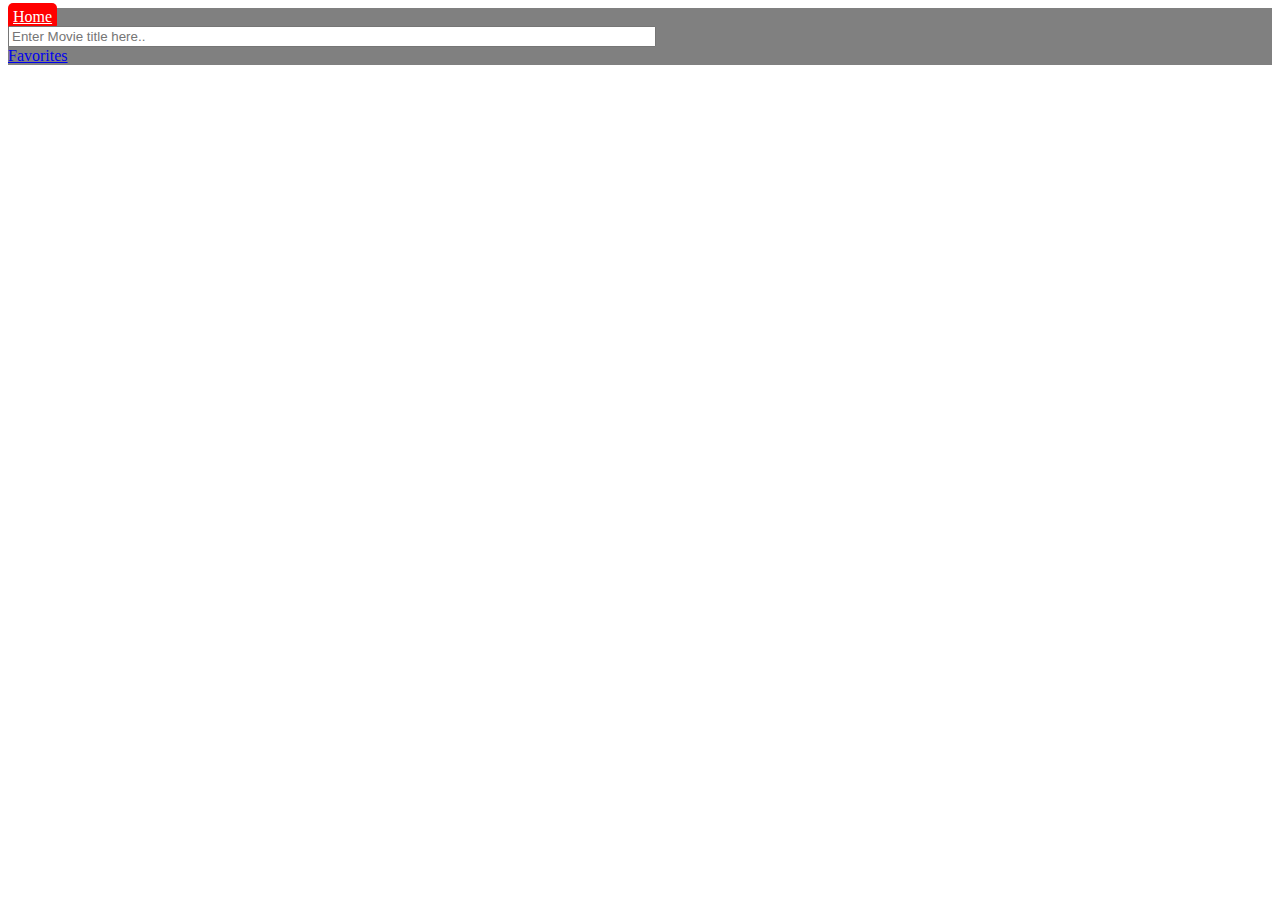
<file: index.html>
<!DOCTYPE html>
<html lang="en">

<head>
    <meta charset="UTF-8" />
    <meta http-equiv="X-UA-Compatible" content="IE=edge" />
    <meta name="viewport" content="width=device-width, initial-scale=1.0" />
    <link rel="stylesheet" href="style.css" type="text/css" />
    <title>Mini IMDB</title>
    <!-- bootstap cdn -->
    <link href="https://cdn.jsdelivr.net/npm/bootstrap@5.1.0/dist/css/bootstrap.min.css" rel="stylesheet"
        integrity="sha384-KyZXEAg3QhqLMpG8r+8fhAXLRk2vvoC2f3B09zVXn8CA5QIVfZOJ3BCsw2P0p/We" crossorigin="anonymous" />
    <!-- fontawesome cdn -->
    <link rel="stylesheet" href="https://cdnjs.cloudflare.com/ajax/libs/font-awesome/5.15.4/css/all.min.css"
        integrity="sha512-1ycn6IcaQQ40/MKBW2W4Rhis/DbILU74C1vSrLJxCq57o941Ym01SwNsOMqvEBFlcgUa6xLiPY/NS5R+E6ztJQ=="
        crossorigin="anonymous" referrerpolicy="no-referrer" />
</head>
<!-- body -->

<body>
    <nav class="navbar navbar-light  bg-grey">
        <div class="container-fluid">
            <!-- link for the home page -->
            <a class="navbar-brand" href="/"
                style="background-color: red; color: white; border-radius: 5px; padding: 5px;">Home</a>
            <!-- form to get search input -->
            <form class="d-flex">
                <input id="searchBar" type="text" class="form-control me-2" placeholder="Enter Movie title here.."
                    aria-label="Enter Movie title here.." aria-describedby="basic-addon1" name="searchInputTitle" />
            </form>
            <!-- link for favourite movies page -->
            <a class="btn btn-danger" href="movies.html">Favorites</a>
        </div>
    </nav>
    <!-- display search drop down container -->
    <div class="card text-dark bg-light mb-3" style="max-width: 50rem; margin-left: 24.2rem; flex-direction: row"
        id="searchRes"></div>
    <!-- index.js script file -->
    <script src="script.js" type="text/javaScript"></script>
</body>

</html>
</file>
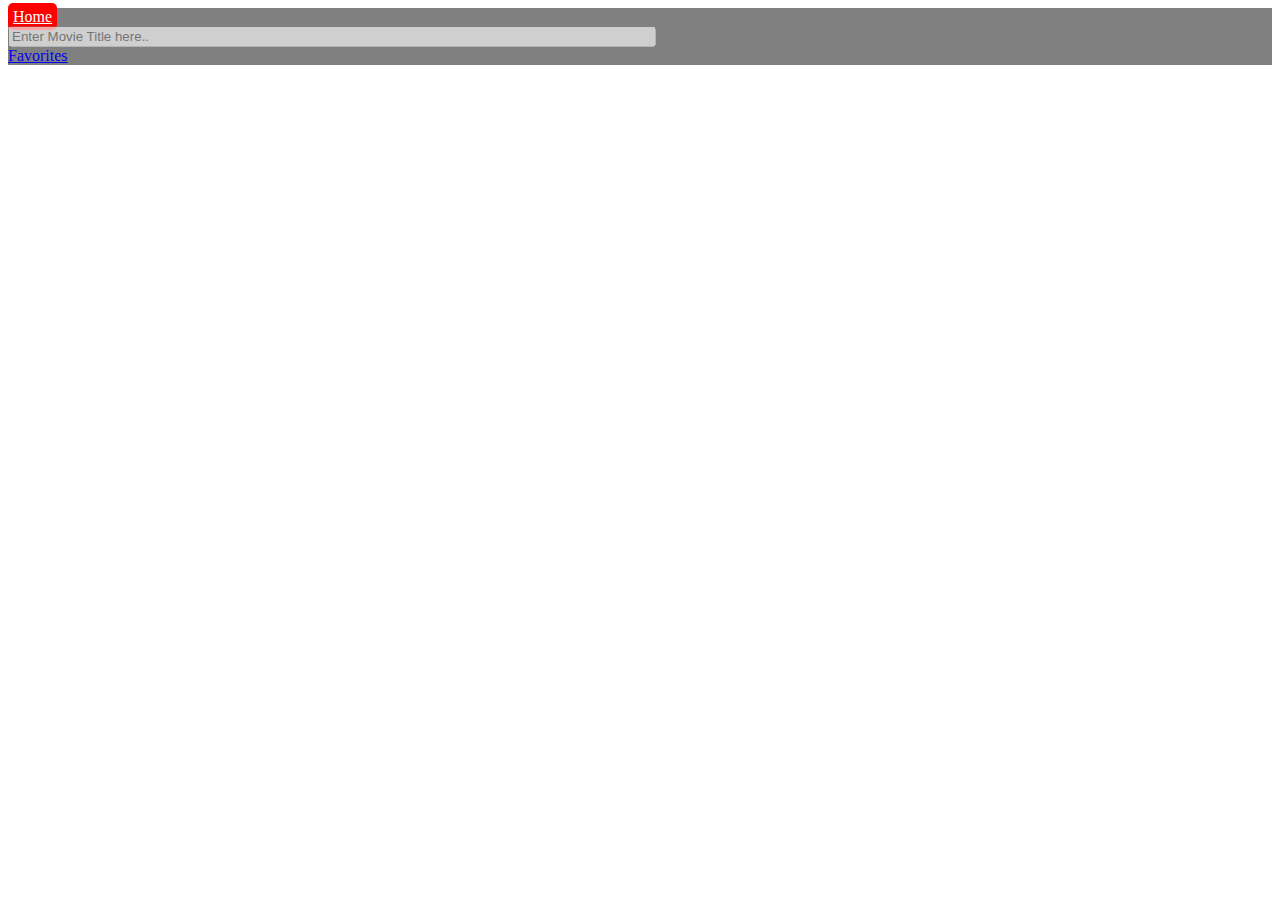
<file: info.html>
<!DOCTYPE html>
<html lang="en">

<head>
    <meta charset="UTF-8" />
    <meta http-equiv="X-UA-Compatible" content="IE=edge" />
    <meta name="viewport" content="width=device-width, initial-scale=1.0" />
    <link rel="stylesheet" href="style.css" type="text/css" />
    <title>Information</title>
    <!-- bootstrap cdn -->
    <link href="https://cdn.jsdelivr.net/npm/bootstrap@5.1.0/dist/css/bootstrap.min.css" rel="stylesheet"
        integrity="sha384-KyZXEAg3QhqLMpG8r+8fhAXLRk2vvoC2f3B09zVXn8CA5QIVfZOJ3BCsw2P0p/We" crossorigin="anonymous" />
</head>
<!-- body -->

<body>
    <nav class="navbar navbar-light bg-grey">
        <div class="container-fluid">
            <!-- home page link -->
            <a class="navbar-brand" href="index.html"
                style="background-color:red; color: white; border-radius: 5px; padding: 5px;">Home</a>
            <!-- disable form input -->
            <form class="d-flex">
                <input id="searchBar" type="text" class="form-control me-2" placeholder="Enter Movie Title here.."
                    aria-label="Enter Movie Title here.." aria-describedby="basic-addon1" name="searchInputTitle"
                    disabled />
            </form>
            <!-- favourite movies page link -->
            <a class="btn btn-danger" href="movies.html">Favorites</a>
        </div>
    </nav>
    <!-- main section -->
    <main>
        <!-- display movie information container -->
        <div id="movie_info_container"></div>
    </main>
    <!-- info.html script file -->
    <script src="info.js" type="text/javaScript"></script>
</body>

</html>
</file>
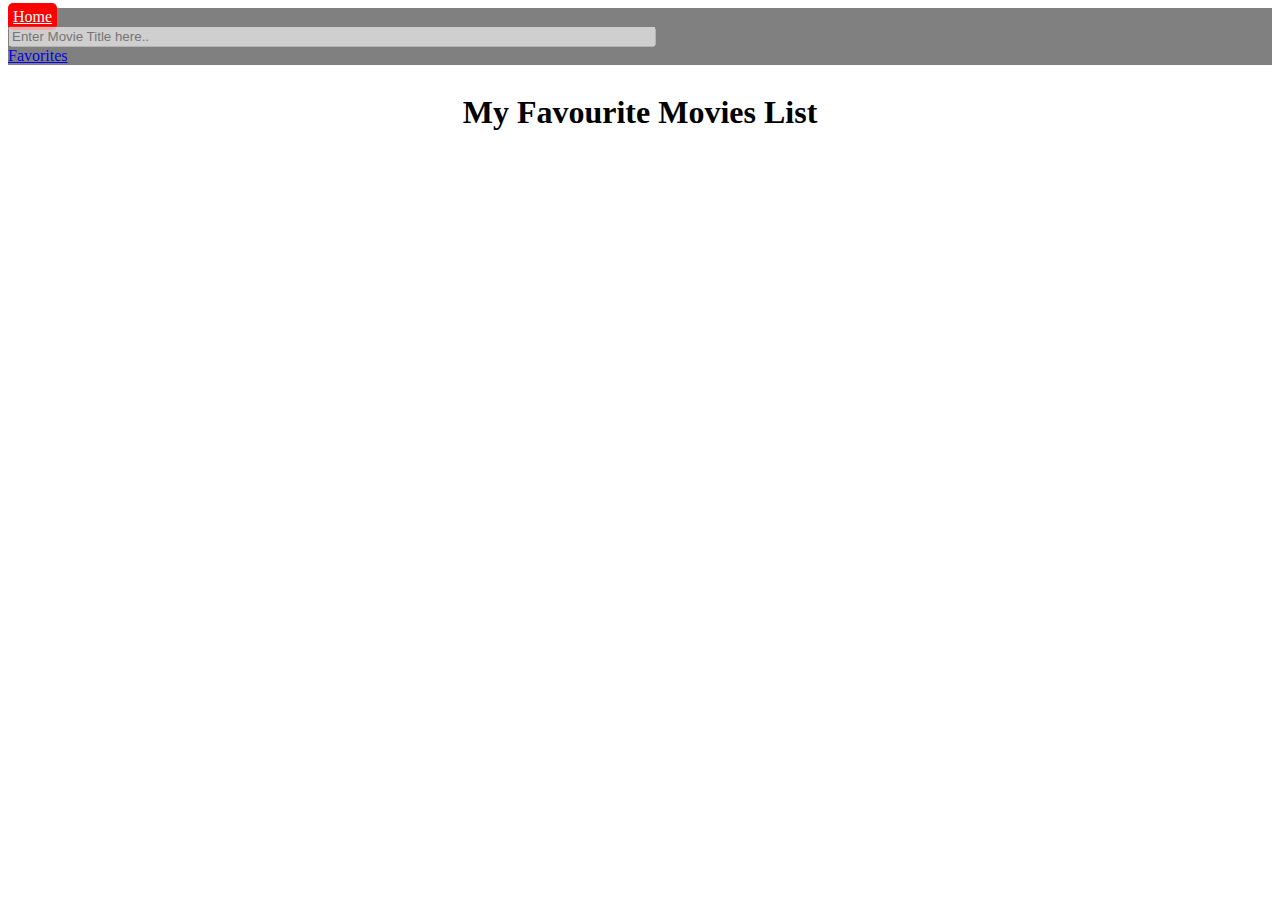
<file: movies.html>
<!DOCTYPE html>
<html lang="en">

<head>
    <meta charset="UTF-8" />
    <meta http-equiv="X-UA-Compatible" content="IE=edge" />
    <meta name="viewport" content="width=device-width, initial-scale=1.0" />
    <!-- title -->
    <title>Favourite Movies</title>
    <!-- syle sheet link -->
    <link rel="stylesheet" href="style.css" />
    <!-- bootstrap cdn -->
    <link href="https://cdn.jsdelivr.net/npm/bootstrap@5.1.0/dist/css/bootstrap.min.css" rel="stylesheet"
        integrity="sha384-KyZXEAg3QhqLMpG8r+8fhAXLRk2vvoC2f3B09zVXn8CA5QIVfZOJ3BCsw2P0p/We" crossorigin="anonymous" />
    <!-- fontawesome cdn -->
    <link rel="stylesheet" href="https://cdnjs.cloudflare.com/ajax/libs/font-awesome/5.15.4/css/all.min.css"
        integrity="sha512-1ycn6IcaQQ40/MKBW2W4Rhis/DbILU74C1vSrLJxCq57o941Ym01SwNsOMqvEBFlcgUa6xLiPY/NS5R+E6ztJQ=="
        crossorigin="anonymous" referrerpolicy="no-referrer" />
</head>
<!-- body -->

<body>
    <nav class="navbar navbar-light bg-grey">
        <div class="container-fluid">
            <!-- home page link -->
            <a class="navbar-brand" href="index.html"
                style="background-color:red; color: white; border-radius: 5px; padding: 5px;">Home</a>
            <!-- disable form input -->
            <form class="d-flex">
                <input id="searchBar" type="text" class="form-control me-2" placeholder="Enter Movie Title here.."
                    aria-label="Enter Movie Title here.." aria-describedby="basic-addon1" name="searchInputTitle"
                    disabled />
            </form>
            <!-- disable favourite movies page link -->

            <a class="btn btn-danger " href="movies.html" id="fav_movie_btn">Favorites</a>
        </div>
    </nav>
    <!-- main section -->
    <div class="display_fav_container">
        <h1 class="display-15">My Favourite Movies List</h1>
        <!-- display favourite movies container -->
        <ul id="listFav"></ul>
    </div>
    <!-- movies.html page script file -->
    <script src="fav.js" type="text/javaScript"></script>
</body>

</html>
</file>
<file: style.css>
/* nav bar  */
#searchBar {
    width: 50vw;
}

.navbar {
    background-color: grey;
}




a.disabled {
    pointer-events: none;
    cursor: default;
}

/* favourite movies container */
#header_container {
    display: flex;
    justify-content: space-between;
    align-items: center;
}

.display_fav_container {
    display: flex;
    justify-content: center;
    margin-top: 0.5rem;
    flex-direction: column;
    align-items: center;
}

#listFav {
    margin-top: 1rem;
}

#info_btn {
    border: none;
    padding: none;
    background: none;
    margin: 0;
}

#info {
    cursor: pointer;
}

#movie_info_container {
    display: flex;
    justify-content: center;
    align-items: center;
    flex-direction: row;
}
</file>
